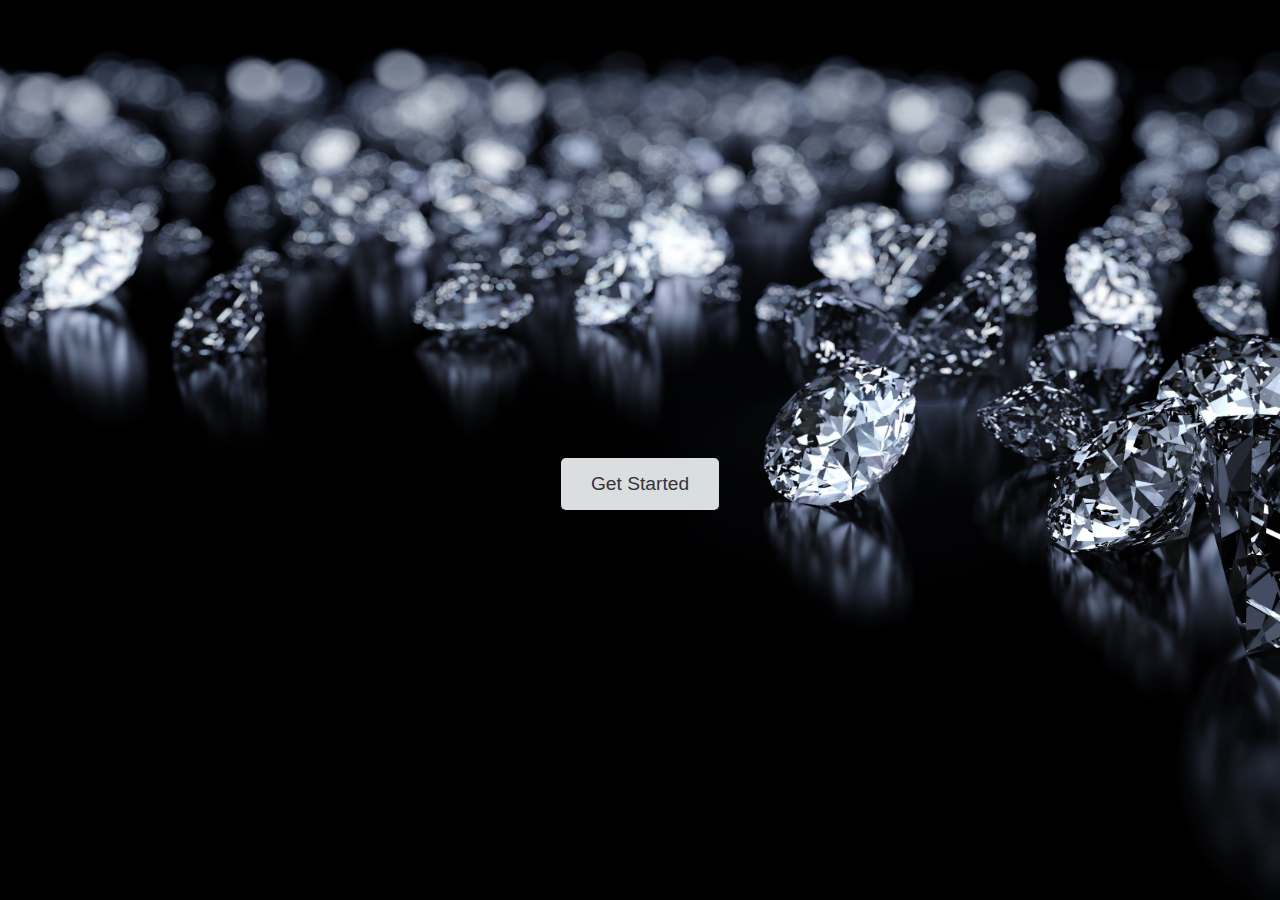
<file: front.html>
<!DOCTYPE html>
<html lang="en">
<head>
    <meta charset="UTF-8">
    <meta name="viewport" content="width=device-width, initial-scale=1.0">
    <title>Diamond Prediction</title>
    <style>
        body {
            font-family: Arial, sans-serif;
            background-image: url('wp3176524-diamond-background-hd.jpg'); /* Add your background image here */
            background-size: cover;
            background-position: center;
            margin: 0;
            padding: 0;
            color: white;
            display: flex;
            flex-direction: column;
            align-items: center;
            justify-content: center;
            height: 100vh; /* Full viewport height */
            margin: 0;
            padding: 0;
        }

        .caption {
            font-size: 2.5em;
            text-align: center;
            opacity: 0; /* Start invisible for animation */
            animation: slideIn 2s forwards; /* Animation for sliding in */
            margin-bottom: 20px;
            color: white;
            font-family: 'Times New Roman', Times, serif;
            font-style: oblique;
            font-weight: bolder;
        }

        @keyframes slideIn {
            from {
                transform: translateX(-30%); /* Start from the left */
                opacity: 0; /* Start invisible */
            }
            to {
                transform: translateX(0); /* End at original position */
                opacity: 1; /* Fully visible */
            }
        }

        .get-started {
            background-color: #dbdee1; /* Button color */
            color: rgb(55, 52, 52);
            padding: 15px 30px;
            border: none;
            border-radius: 5px;
            cursor: pointer;
            font-size: 1.2em;
            text-decoration: none; /* Remove underline from the link */
            transition: background-color 0.3s; /* Smooth transition */
        }

        .get-started:hover {
            background-color: #212325; /* Darker blue on hover */
        }
    </style>
</head>
<body>
    <div class="caption" id="caption">Unlock the Brilliance of Your Diamonds!</div>
    <a href="index.html" class="get-started">Get Started</a> <!-- Replace with your actual form page link -->

    <script>
        window.onload = function() {
            const caption = document.getElementById('caption');
            caption.style.animation = 'slideIn 2s forwards'; // Trigger the animation on load
        };
    </script>
</body>
</html>
</file>
